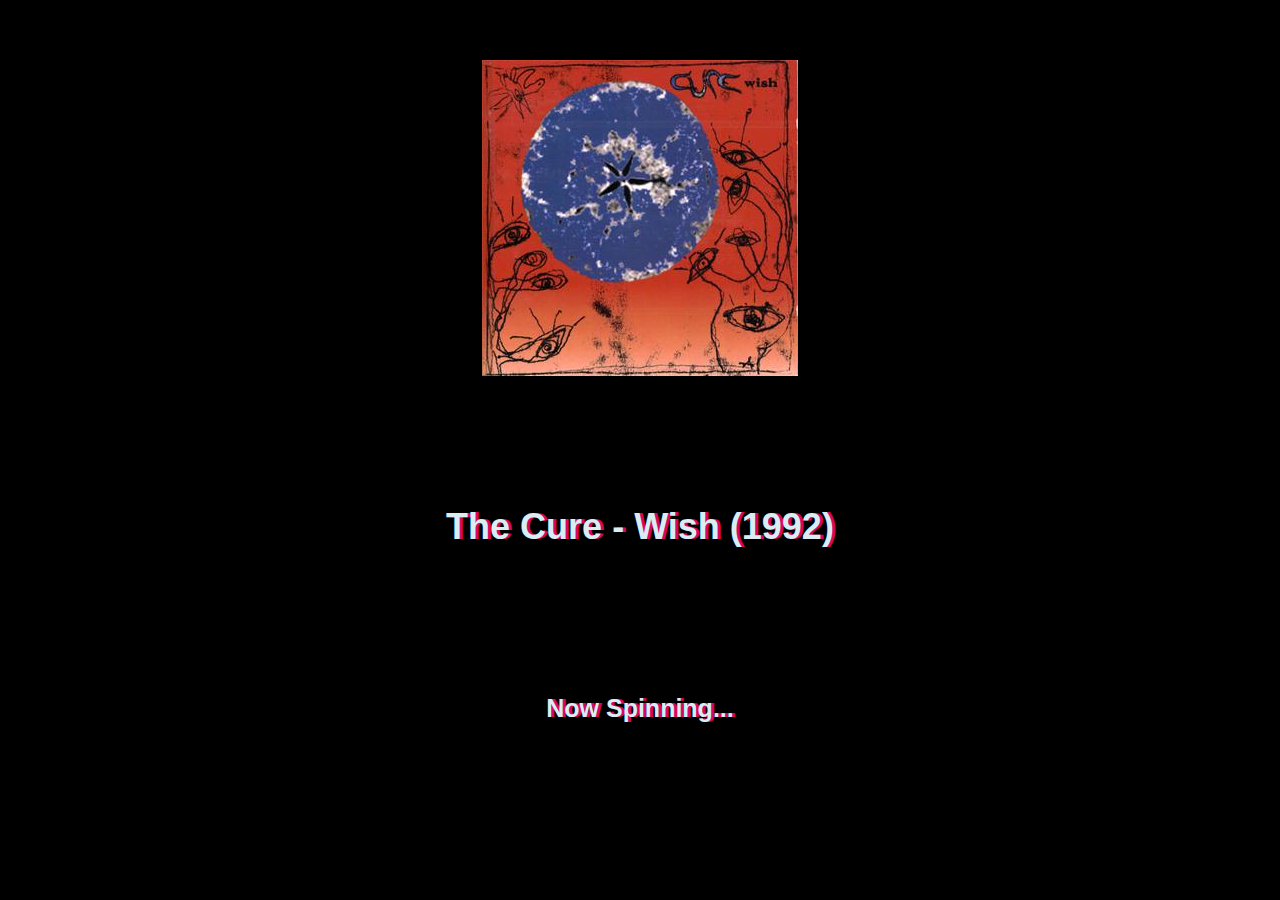
<file: index.html>
<!DOCTYPE html>
<html lang="en">
  <head>
    <meta charset="UTF-8" />
    <meta http-equiv="X-UA-Compatible" content="IE=edge" />
    <meta name="viewport" content="width=device-width, initial-scale=1.0" />
    <title>Music</title>
    <link rel="stylesheet" href="styles.css" />
  </head>
  <body>
    <img src="TheCureWish.jpg" alt="" class="rotate" />
    <h2>The Cure - Wish (1992)</h2>
    <h1>Now Spinning...</h1>
  </body>
</html>
</file>
<file: styles.css>
body {
  background-color: black;
  text-align: center;
  display: flex;
  /* establish flex container */
  flex-direction: column; /* stack flex items vertically */
  justify-content: center; /* center items vertically, in this case */
  align-items: center; /* center items horizontally, in this case */
  height: 500px;
  gap: 100px;
  margin-top: 150px;
}

h1 {
  color: #dbedf3;
  font-family: sans-serif;
  text-shadow: 3px 0 #da0463;
  font-size: 25px;
}
h2 {
  color: #dbedf3;
  font-family: sans-serif;
  text-shadow: 3px 0 #da0463;
  font-size: 36px;
}
.rotate {
  animation: rotation 120s infinite linear;
}

@keyframes rotation {
  from {
    transform: rotate(0deg);
  }
  to {
    transform: rotate(359deg);
  }
}
</file>
